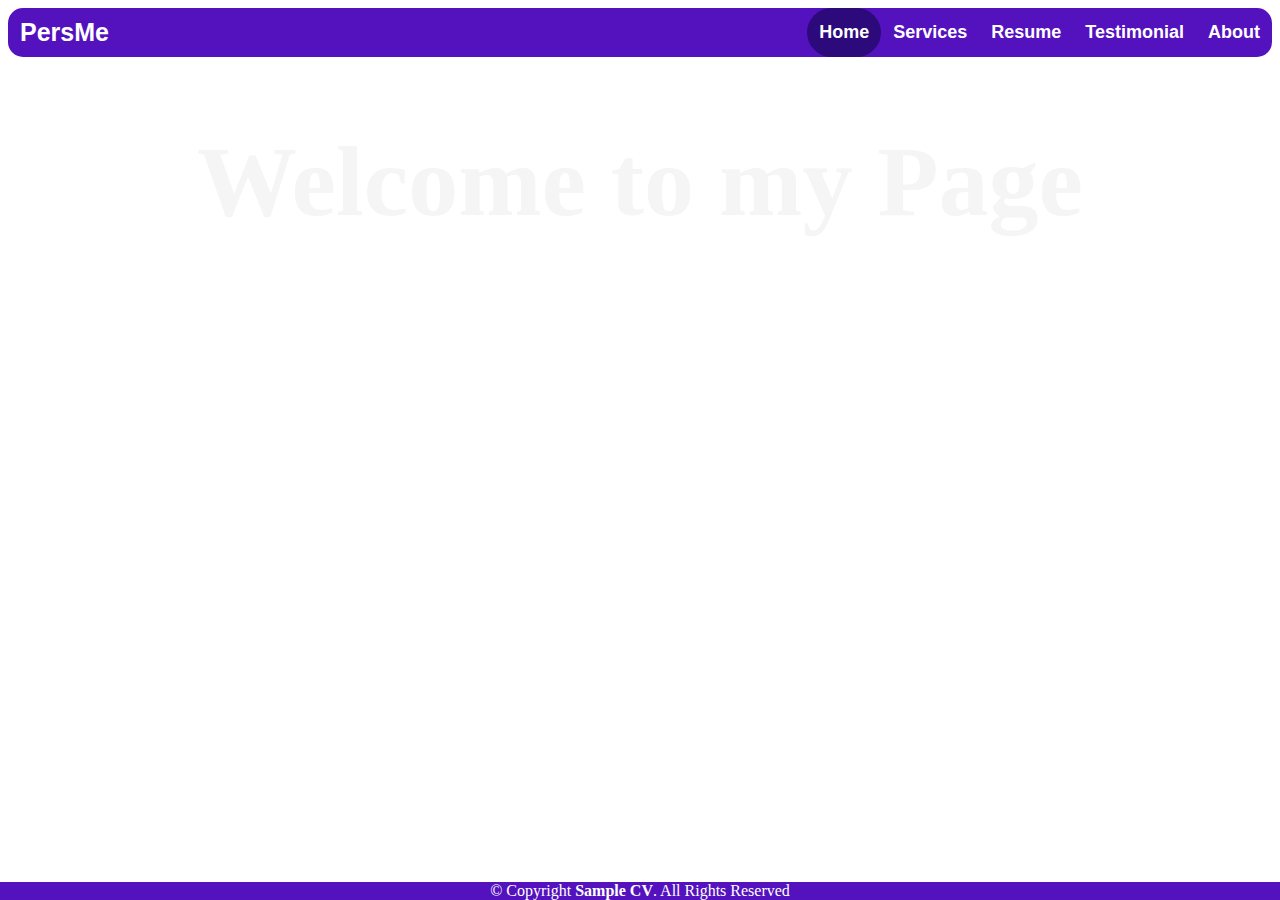
<file: index.html>
<!DOCTYPE html>
<html lang="en">
  <head>
    <meta charset="UTF-8" />
    <meta name="viewport" content="width=device-width, initial-scale=1.0" />
    <title>Sample cv</title>
    <link
      rel="stylesheet"
      type="text/css"
      href="index-style.css"
      media="screen"
    />
  </head>

  <body data-new-gr-c-s-check-loaded="14.1195.0" data-gr-ext-installed="">
    <header>
      <div class="header">
        <div class="header-Left">
          <a href="index.html" class="logo">PersMe</a>
        </div>
        <div class="header-Right">
          <a class="active" href="index.html">Home</a>
          <a href="services.html">Services</a>
          <a href="resume.html">Resume</a>
          <a href="testimonial.html">Testimonial</a>
          <a href="about.html">About</a>
        </div>
      </div>
    </header>

    <section>
      <h1>Welcome to my Page</h1>
    </section>

    <footer class="">
      <div class="footer">
        © Copyright <strong><span>Sample CV</span></strong
        >. All Rights Reserved
      </div>
    </footer>
  </body>
</html>
</file>
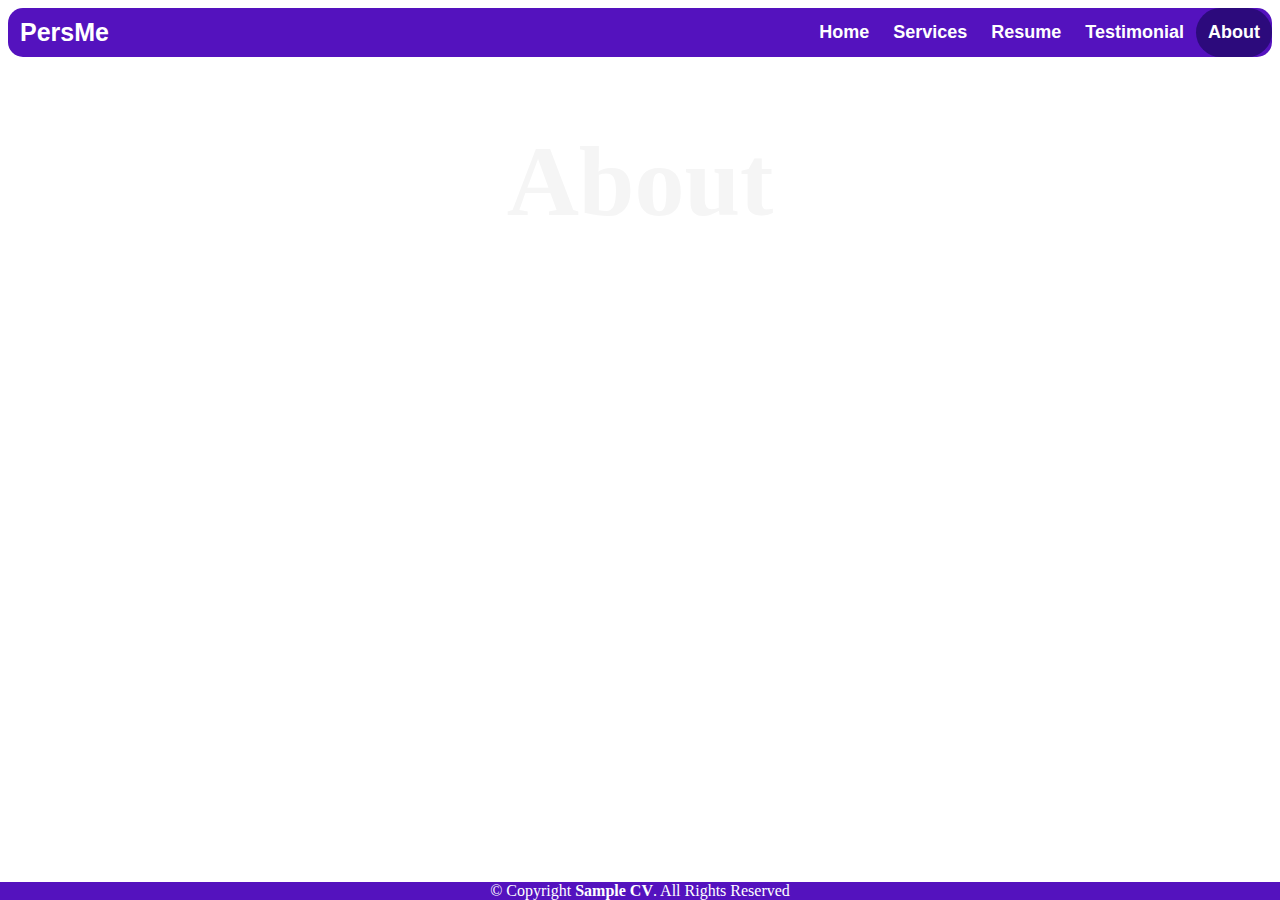
<file: about.html>
<!DOCTYPE html>
<html lang="en">

<head>
    <meta charset="UTF-8">
    <meta name="viewport" content="width=device-width, initial-scale=1.0">
    <title>Sample cv </title>
    <link rel="stylesheet" type="text/css" href="about-style.css" media="screen">
</head>

<body data-new-gr-c-s-check-loaded="14.1195.0" data-gr-ext-installed="">
    <header>
        <div class="header">
            <div class="header-Left">
                <a href="about.html" class="logo">PersMe</a>
            </div>
            <div class="header-Right">
                <a href="index.html">Home</a>
                <a href="services.html">Services</a>
                <a href="resume.html">Resume</a>
                <a href="testimonial.html">Testimonial</a>
                <a class="active" href="about.html">About</a>

            </div>
        </div>

    </header>

    <section>
        <h1>About</h1>
    </section>

    <footer class="">
        <div class="footer">
            © Copyright <strong><span>Sample CV</span></strong>. All Rights Reserved
        </div>
    </footer>

</body>

</html>
</file>
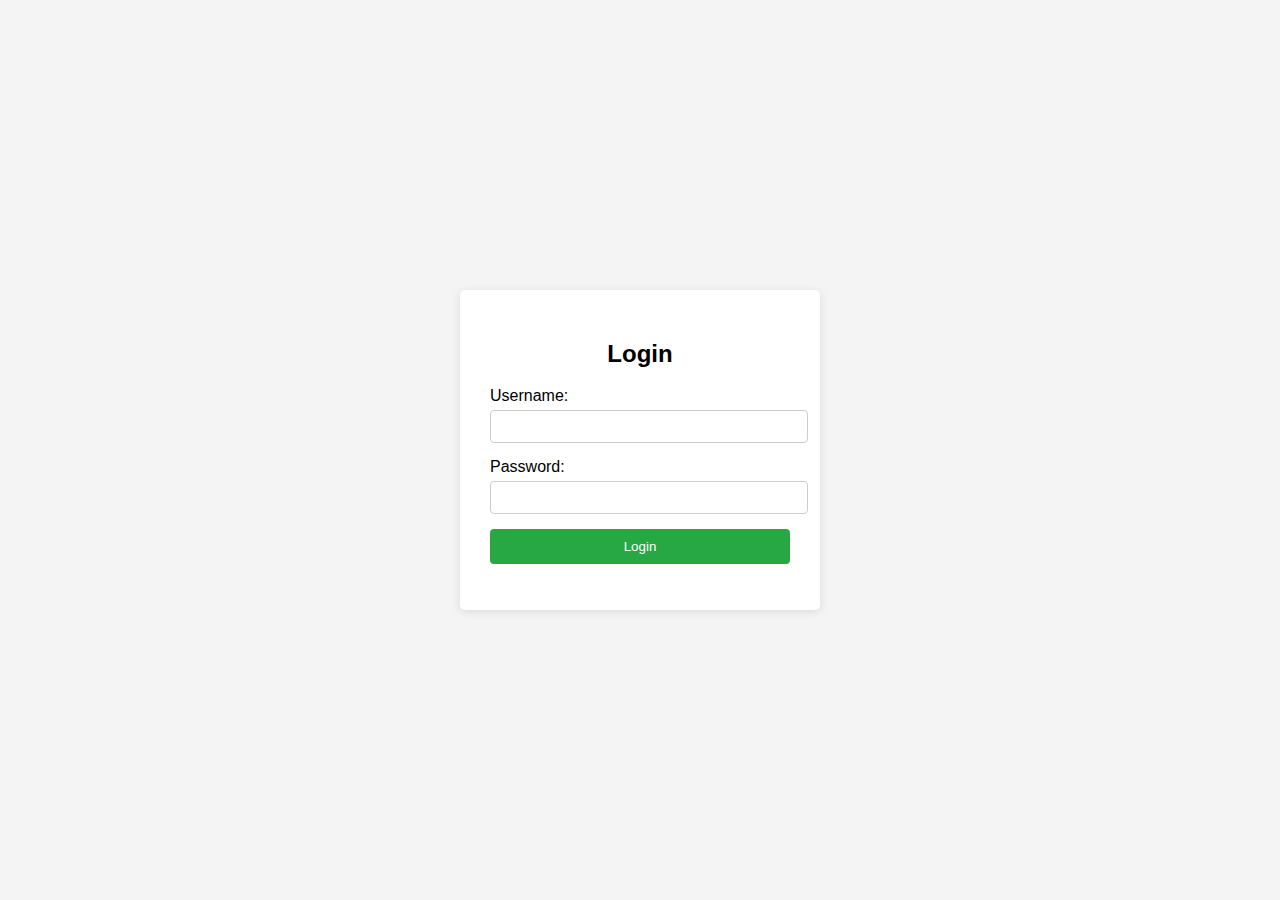
<file: loginPage.html>
<!DOCTYPE html>
<html lang="en">
  <head>
    <meta charset="UTF-8" />
    <meta name="viewport" content="width=device-width, initial-scale=1.0" />
    <link rel="stylesheet" href="loginPage-style.css" />
    <title>Login Page</title>
  </head>
  <body>
    <div class="container">
      <h2>Login</h2>
      <form id="loginForm" onsubmit="return handleLogin(event)">
        <div class="form-group">
          <label for="username">Username:</label>
          <input type="text" id="username" required />
        </div>
        <div class="form-group">
          <label for="password">Password:</label>
          <input type="password" id="password" required />
        </div>
        <button type="submit">Login</button>
      </form>
      <p id="message"></p>
    </div>

    <script src="loginPage.js"></script>
  </body>
</html>
</file>
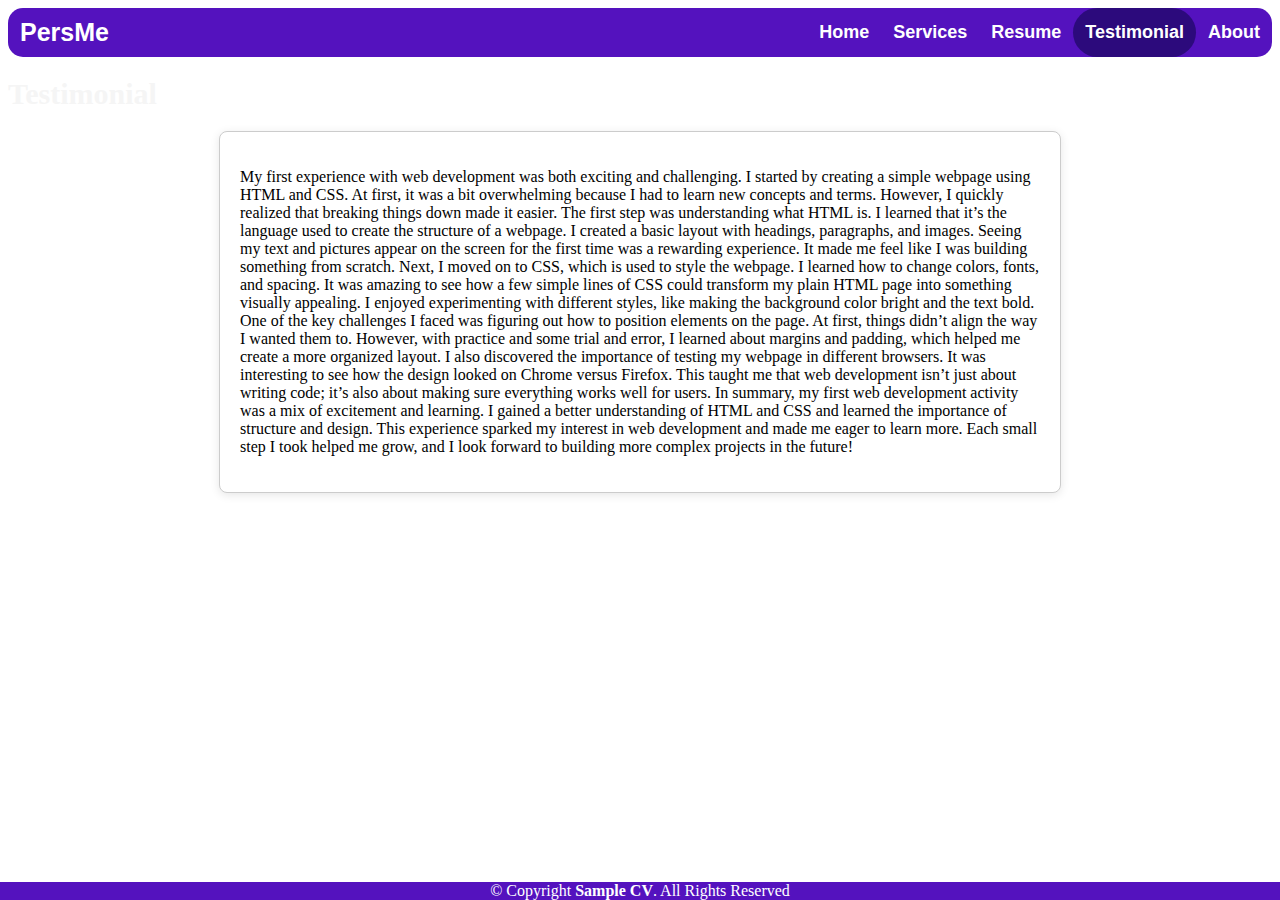
<file: testimonial.html>
<!DOCTYPE html>
<html lang="en">

<head>
    <meta charset="UTF-8">
    <meta name="viewport" content="width=device-width, initial-scale=1.0">
    <title>Sample cv </title>
    <link rel="stylesheet" type="text/css" href="testi-style.css" media="screen">
</head>

<body data-new-gr-c-s-check-loaded="14.1195.0" data-gr-ext-installed="">
    <header>
        <div class="header">
            <div class="header-Left">
                <a href="testimonial.html" class="logo">PersMe</a>
            </div>
            <div class="header-Right">
                <a href="index.html">Home</a>
                <a href="services.html">Services</a>
                <a href="resume.html">Resume</a>
                <a class="active" href="testimonial.html">Testimonial</a>
                <a href="about.html">About</a>

            </div>
        </div>

    </header>

    <section>
        <h1>Testimonial</h1>
        
        <div class="container">

            <p>

                My first experience with web development was both exciting and challenging. I started by creating a
                simple webpage using HTML and CSS. At first, it was a bit overwhelming because I had to learn new
                concepts and terms. However, I quickly realized that breaking things down made it easier.
                The first step was understanding what HTML is. I learned that it’s the language used to create the
                structure of a webpage. I created a basic layout with headings, paragraphs, and images. Seeing my text
                and pictures appear on the screen for the first time was a rewarding experience. It made me feel like I
                was building something from scratch.
                Next, I moved on to CSS, which is used to style the webpage. I learned how to change colors, fonts, and
                spacing. It was amazing to see how a few simple lines of CSS could transform my plain HTML page into
                something visually appealing. I enjoyed experimenting with different styles, like making the background
                color bright and the text bold.
                One of the key challenges I faced was figuring out how to position elements on the page. At first,
                things didn’t align the way I wanted them to. However, with practice and some trial and error, I learned
                about margins and padding, which helped me create a more organized layout.
                I also discovered the importance of testing my webpage in different browsers. It was interesting to see
                how the design looked on Chrome versus Firefox. This taught me that web development isn’t just about
                writing code; it’s also about making sure everything works well for users.
                In summary, my first web development activity was a mix of excitement and learning. I gained a better
                understanding of HTML and CSS and learned the importance of structure and design. This experience
                sparked my interest in web development and made me eager to learn more. Each small step I took helped me
                grow, and I look forward to building more complex projects in the future!

            </p>

        </div>
    </section>

    <footer class="">
        <div class="footer">
            © Copyright <strong><span>Sample CV</span></strong>. All Rights Reserved
        </div>
    </footer>

</body>

</html>
</file>
<file: index-style.css>
body {
  background-image: url(https://img.freepik.com/free-vector/dark-wavy-wallpaper_23-2148393503.jpg?t=st=1728520599~exp=1728524199~hmac=65653287947baa4d59717ce535cc4473217ec0c975f4311400f332b45713812a&w=900);
  background-repeat: no-repeat;
  background-size: cover;
}

h1 {
  color: whitesmoke;
  text-align: center;
  font-family: Cambria, Cochin, Georgia, Times, "Times New Roman", serif;
  font-size: 100px;
}

.header {
  overflow: hidden;
  background-color: rgb(84, 18, 190);
  border-radius: 15px;
  /*padding: 20px 10px;*/
}

.header img {
  height: 50px;
  width: 50px;
}

.header a {
  float: left;
  color: white;
  text-align: center;
  padding: 12px;
  text-decoration: none;
  font-size: 18px;
  line-height: 25px;
  border-radius: 100px;
  font-family: Arial, Helvetica, sans-serif;
  font-weight: bold;
}

/* Style the logo link (notice that we set the same value of line-height and font-size to prevent the header to increase when the font gets bigger */
.header a.logo {
  font-size: 25px;
  font-weight: bold;
  font-family: Arial, Helvetica, sans-serif;
}

/* Change the background color on mouse-over */
.header a:hover {
  background-color: rgb(44, 10, 124);
  color: rgb(255, 255, 255);
  border-radius: 10px;
}

.header a.active {
  background-color: rgb(44, 10, 124);
  color: white;
}

/* Float the link section to the right */
.header-Right {
  float: right;
}

.footer {
  position: fixed;
  left: 0;
  bottom: 0;
  width: 100%;
  background-color: rgb(84, 18, 190);
  color: rgb(255, 255, 255);
  text-align: center;
}

#content {
  color: maroon;
  text-align: justify;
  font-family: Cambria, Cochin, Georgia, Times, "Times New Roman", serif;
  font-size: 75px;
}
</file>
<file: about-style.css>
body {
  background-image: url(https://img.freepik.com/free-vector/dark-wavy-wallpaper_23-2148393503.jpg?t=st=1728520599~exp=1728524199~hmac=65653287947baa4d59717ce535cc4473217ec0c975f4311400f332b45713812a&w=900);
  background-repeat: no-repeat;
  background-size: cover;
}

h1 {
  color: whitesmoke;
  text-align: center;
  font-family: Cambria, Cochin, Georgia, Times, "Times New Roman", serif;
  font-size: 100px;
}

.header {
  overflow: hidden;
  background-color: rgb(84, 18, 190);
  border-radius: 15px;
  /*padding: 20px 10px;*/
}

.header img {
  height: 50px;
  width: 50px;
}

.header a {
  float: left;
  color: white;
  text-align: center;
  padding: 12px;
  text-decoration: none;
  font-size: 18px;
  line-height: 25px;
  border-radius: 100px;
  font-family: Arial, Helvetica, sans-serif;
  font-weight: bold;
}

/* Style the logo link (notice that we set the same value of line-height and font-size to prevent the header to increase when the font gets bigger */
.header a.logo {
  font-size: 25px;
  font-weight: bold;
  font-family: Arial, Helvetica, sans-serif;
}

/* Change the background color on mouse-over */
.header a:hover {
  background-color: rgb(44, 10, 124);
  color: rgb(255, 255, 255);
  border-radius: 10px;
}

.header a.active {
  background-color: rgb(44, 10, 124);
  color: white;
}

/* Float the link section to the right */
.header-Right {
  float: right;
}

.footer {
  position: fixed;
  left: 0;
  bottom: 0;
  width: 100%;
  background-color: rgb(84, 18, 190);
  color: rgb(255, 255, 255);
  text-align: center;
}

#content {
  color: maroon;
  text-align: justify;
  font-family: Cambria, Cochin, Georgia, Times, "Times New Roman", serif;
  font-size: 75px;
}
</file>
<file: loginPage-style.css>
body {
  font-family: Arial, sans-serif;
  background-color: #f4f4f4;
  display: flex;
  justify-content: center;
  align-items: center;
  height: 100vh;
  margin: 0;
}

.container {
  background: white;
  padding: 30px;
  border-radius: 5px;
  box-shadow: 0 2px 10px rgba(0, 0, 0, 0.1);
  width: 300px;
}

h2 {
  text-align: center;
}

.form-group {
  margin-bottom: 15px;
}

label {
  display: block;
  margin-bottom: 5px;
}

input {
  width: 100%;
  padding: 8px;
  border: 1px solid #ccc;
  border-radius: 4px;
}

button {
  width: 100%;
  padding: 10px;
  background-color: #28a745;
  color: white;
  border: none;
  border-radius: 4px;
  cursor: pointer;
}

button:hover {
  background-color: #218838;
}

#message {
  text-align: center;
  margin-top: 15px;
  color: red;
}
</file>
<file: testi-style.css>
body {
  background-image: url(https://img.freepik.com/free-vector/dark-wavy-wallpaper_23-2148393503.jpg?t=st=1728520599~exp=1728524199~hmac=65653287947baa4d59717ce535cc4473217ec0c975f4311400f332b45713812a&w=900);
  background-repeat: no-repeat;
  background-size: cover;
}

h1 {
  color: whitesmoke;
  text-align: left;
  font-family: Cambria, Cochin, Georgia, Times, "Times New Roman", serif;
  font-size: 30px;
}

.container {
  max-width: 800px;
  margin: 0 auto;
  padding: 20px;
  background-color: white;
  border: 1px solid #ccc;
  border-radius: 8px;
  box-shadow: 0 2px 10px rgba(0, 0, 0, 0.1);
}

.header {
  overflow: hidden;
  background-color: rgb(84, 18, 190);
  border-radius: 15px;
  /*padding: 20px 10px;*/
}

.header img {
  height: 50px;
  width: 50px;
}

.header a {
  float: left;
  color: white;
  text-align: center;
  padding: 12px;
  text-decoration: none;
  font-size: 18px;
  line-height: 25px;
  border-radius: 100px;
  font-family: Arial, Helvetica, sans-serif;
  font-weight: bold;
}

/* Style the logo link (notice that we set the same value of line-height and font-size to prevent the header to increase when the font gets bigger */
.header a.logo {
  font-size: 25px;
  font-weight: bold;
  font-family: Arial, Helvetica, sans-serif;
}

/* Change the background color on mouse-over */
.header a:hover {
  background-color: rgb(44, 10, 124);
  color: rgb(255, 255, 255);
  border-radius: 100px;
}

.header a.active {
  background-color: rgb(44, 10, 124);
  color: white;
}

/* Float the link section to the right */
.header-Right {
  float: right;
}

.footer {
  position: fixed;
  left: 0;
  bottom: 0;
  width: 100%;
  background-color: rgb(84, 18, 190);
  color: rgb(255, 255, 255);
  text-align: center;
}

#content {
  color: maroon;
  text-align: justify;
  font-family: Cambria, Cochin, Georgia, Times, "Times New Roman", serif;
  font-size: 75px;
}
</file>
